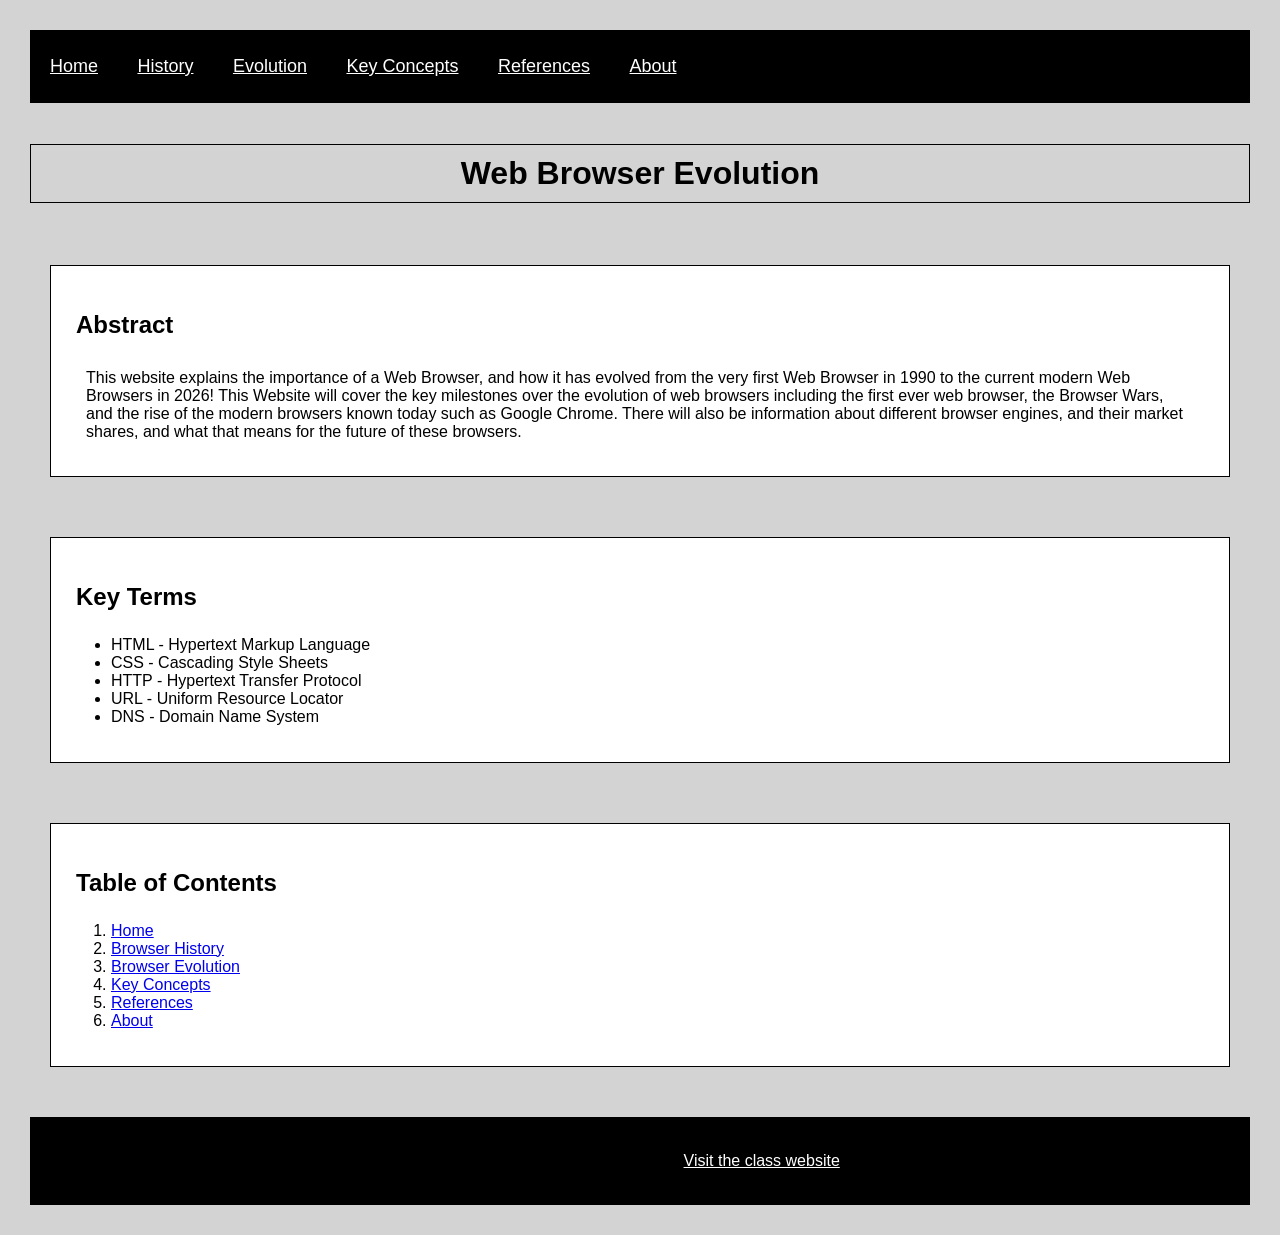
<file: index.html>
<!-- Tells the browser this is an HTML5 document -->
<!DOCTYPE html>
<!-- Tells the browser the language of the document is English -->
<html lang="en">
<head>
  <!-- Sets the character encoding to UTF-8, which supports most characters from all languages -->
  <meta charset="UTF-8">
  <!-- Makes the website responsive by setting the width to the devices screen width -->
  <meta name="viewport" content="width=device-width, initial-scale=1.0">
  <!-- Sets the title of the page on the browser tab-->
  <title>Web Browser Evolution - Home</title>
  <!-- Links the external CSS file for styling the webpage -->
  <link rel="stylesheet" href="style.css">
</head>
<body>

  <!-- Navigation menu, it displays links on all 6 pages to navigate the site-->
  <nav class="menu">
    <!-- Unordered list of links to the other pages on the website -->
    <ul>
      <!-- Each list item contains a link to a different page on the website -->
      <li><a href="index.html">Home</a></li>
      <li><a href="history.html">History</a></li>
      <li><a href="evolution.html">Evolution</a></li>
      <li><a href="concepts.html">Key Concepts</a></li>
      <li><a href="references.html">References</a></li>
      <li><a href="about.html">About</a></li>   
    </ul>
  </nav>

  <!-- Main Content has the primary information from the homepage -->
  <main>
    <!-- The main heading of the page, it is the largest text on the page -->
    <h1>Web Browser Evolution</h1>
    <!-- Abstract provides overview of the website -->
    <section id="abstract">
      <!-- Sub heading for the abstract section -->
      <h2>Abstract</h2>
      <!-- Brief description of the website's purpose and content -->
      <p>This website explains the importance of a Web Browser, and how it has evolved from the very first Web Browser in 1990 to the current modern Web Browsers in 2026! This Website will cover the key milestones over the evolution of web browsers including the first ever web browser, the Browser Wars, and the rise of the modern browsers known today such as Google Chrome. There will also be information about different browser engines, and their market shares, and what that means for the future of these browsers.</p>
    </section>
    <!-- Key Terms section that lists the 5 fundamental terms and their definitions -->
    <section id="key-terms">
      <!-- Sub heading for the key terms section -->
      <h2>Key Terms</h2>
      <!-- Unordered list of the 5 key terms and their definitions -->
      <ul>
        <!-- Each list item contains a key term and its definition -->
        <li>HTML - Hypertext Markup Language</li>
        <li>CSS - Cascading Style Sheets</li>
        <li>HTTP - Hypertext Transfer Protocol</li>
        <li>URL - Uniform Resource Locator</li>
        <li>DNS - Domain Name System</li>
      </ul>
    </section>
    <!-- Table of Contents provides numberd links to help the user jump to other pages -->
    <section id="table-of-contents">
      <!-- Sub heading for the table of contents section -->
      <h2>Table of Contents</h2>
      <!-- Ordered list of links to the other pages on the website -->
      <ol>
        <!-- Each list item contains a link to a different page on the website -->
        <li><a href="index.html">Home</a></li>
        <li><a href="history.html">Browser History</a></li>
        <li><a href="evolution.html">Browser Evolution</a></li>
        <li><a href="concepts.html">Key Concepts</a></li>
        <li><a href="references.html">References</a></li>
        <li><a href="about.html">About</a></li>
      </ol>
    </section>
  </main>

  <!-- Footer displays the class project note -->
  <footer>
    <!-- Footer text with a link to the class website -->
    <p>This is a class project for IT 3203. <a href="https://ksuweb.github.io/IT3203/">Visit the class website</a></p>
  </footer>

</body>
</html>
</file>
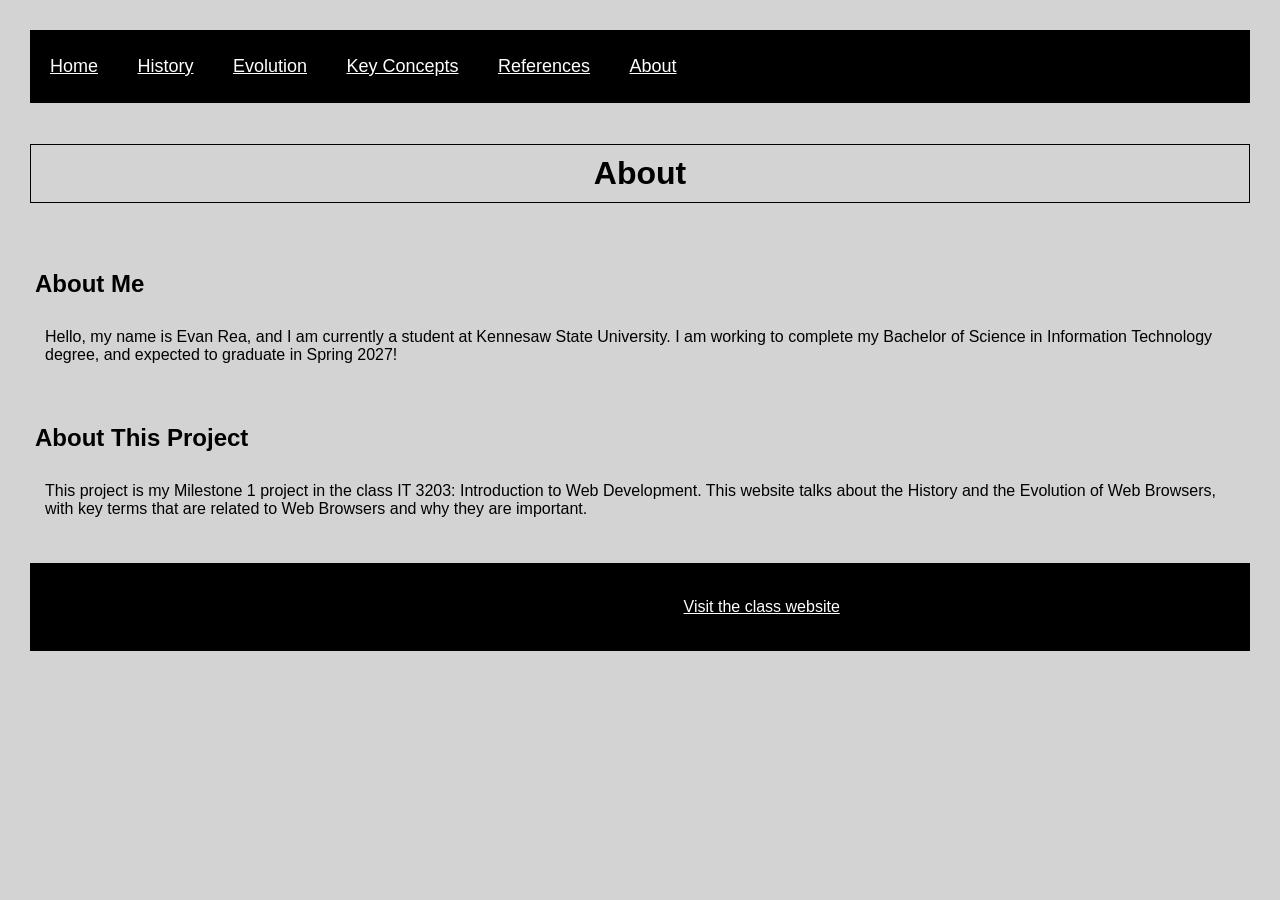
<file: about.html>
<!-- Tells the browser this is an HTML5 document -->
<!DOCTYPE html>
<!-- Tells the browser the language of the document is English -->
<html lang="en">
<head>
  <!-- Sets the character encoding to UTF-8, which supports most characters from all languages -->
  <meta charset="UTF-8">
  <!-- Makes the website responsive by setting the width to the devices screen width -->
  <meta name="viewport" content="width=device-width, initial-scale=1">
  <!-- Sets the title of the page on the browser tab-->
  <title>Web Browser Evolution - About</title>
  <!-- Links the external CSS file for styling the webpage -->
  <link rel="stylesheet" href="style.css">
</head>
<body>

  <!-- Navigation menu, it displays links on all 6 pages to navigate the site-->
  <nav class="menu">
    <!-- Unordered list of links to the other pages on the website -->
    <ul>
      <!-- Each list item contains a link to a different page on the website -->
      <li><a href="index.html">Home</a></li>
      <li><a href="history.html">History</a></li>
      <li><a href="evolution.html">Evolution</a></li>
      <li><a href="concepts.html">Key Concepts</a></li>
      <li><a href="references.html">References</a></li>
      <li><a href="about.html">About</a></li>
    </ul>
  </nav>

  <!-- Main Content displays information about me and the project -->
  <main>
    <!-- The main heading of the page, it is the largest text on the page -->
    <h1>About</h1>

    <!-- About Me displays information about me-->
    <section id="about-me">
      <!-- Sub heading for the about me section -->
      <h2>About Me</h2>
      <!-- describes me, my name, and my current education status -->
      <p>Hello, my name is Evan Rea, and I am currently a student at Kennesaw State University. I am working to complete my Bachelor of Science in Information Technology degree, and expected to graduate in Spring 2027!</p>
    </section>

    <!-- About This Project -->
    <section id="about-project">
      <!-- Sub heading for the about this project section -->
      <h2>About This Project</h2>
      <!-- describes the project, what it is about, and what it covers -->
      <p>This project is my Milestone 1 project in the class IT 3203: Introduction to Web Development. This website talks about the History and the Evolution of Web Browsers, with key terms that are related to Web Browsers and why they are important.</p>
    </section>
  </main>

  <!-- Footer displays the class project note -->
  <footer>
    <!-- Footer text with a link to the class website -->
    <p>This is a class project for IT 3203. <a href="https://ksuweb.github.io/IT3203/">Visit the class website</a></p>
  </footer>

</body>
</html>
</file>
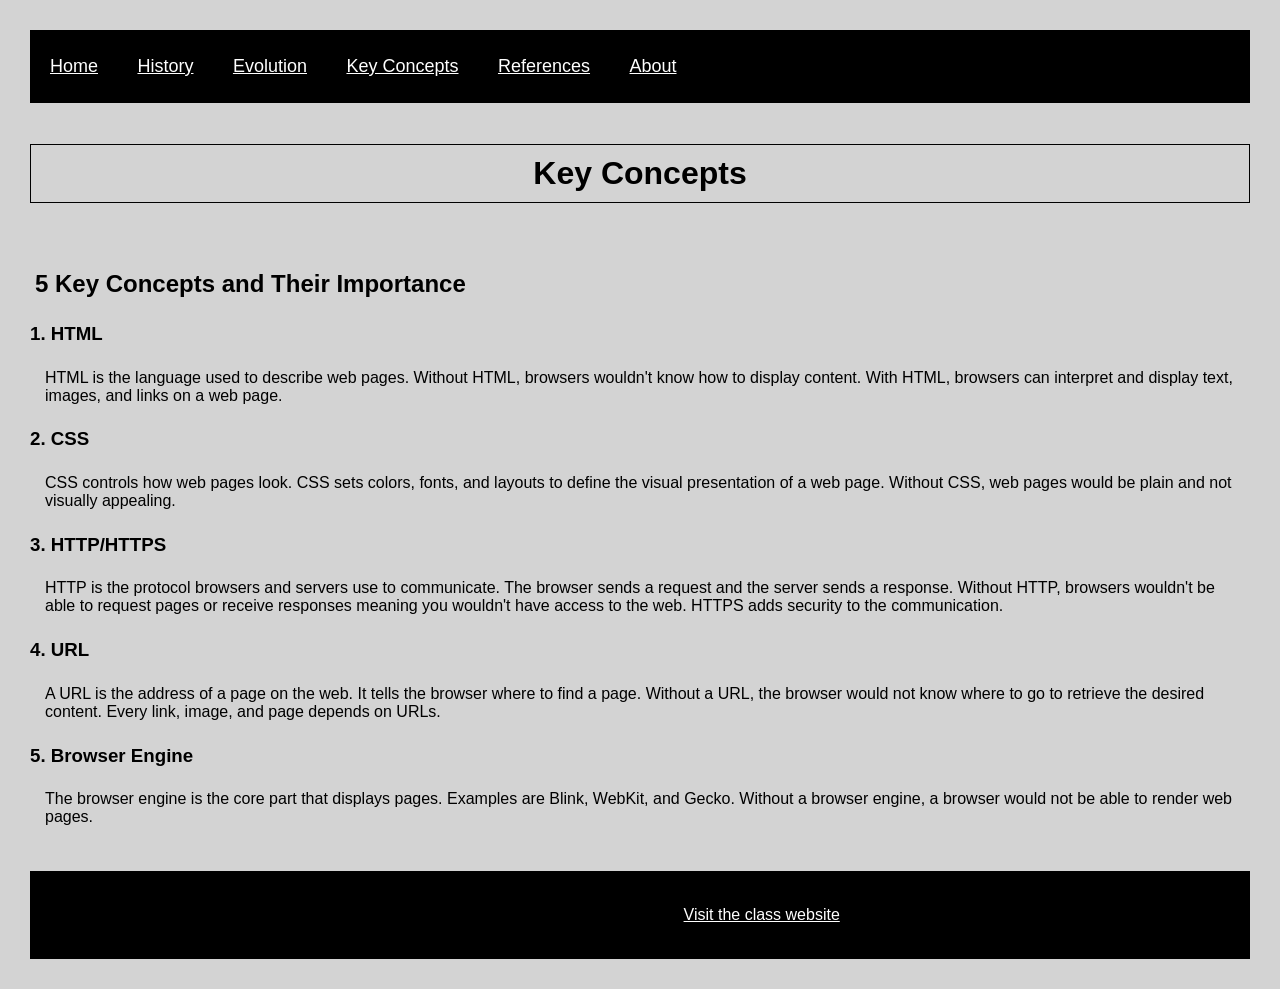
<file: concepts.html>
<!-- Tells the browser this is an HTML5 document -->
<!DOCTYPE html>
<!-- Tells the browser the language of the document is English -->
<html lang="en">
<head>
  <!-- Sets the character encoding to UTF-8, which supports most characters from all languages -->
  <meta charset="UTF-8">
  <!-- Makes the website responsive by setting the width to the devices screen width -->
  <meta name="viewport" content="width=device-width, initial-scale=1.0">
  <!-- Sets the title of the page on the browser tab-->
  <title>Web Browser Evolution - Key Concepts</title>
  <!-- Links the external CSS file for styling the webpage -->
  <link rel="stylesheet" href="style.css">
</head>
<body>

  <!-- Navigation menu displays the links to different sections of the website -->
  <nav class="menu">
    <!-- Unordered list of links to the other pages on the website -->
    <ul>
      <!-- Each list item contains a link to a different page on the website -->
      <li><a href="index.html">Home</a></li>
      <li><a href="history.html">History</a></li>
      <li><a href="evolution.html">Evolution</a></li>
      <li><a href="concepts.html">Key Concepts</a></li>
      <li><a href="references.html">References</a></li>
      <li><a href="about.html">About</a></li>
    </ul>
  </nav>

  <!-- Main Content displays the key concepts -->
  <main>
    <!-- The main heading of the page, it is the largest text on the page -->
    <h1>Key Concepts</h1>

    <!-- Key Concepts Overview explains the importance of each concept -->
    <section id="concept-list">
      <h2>5 Key Concepts and Their Importance</h2>
      <!-- Concept 1: HTML -->
      <h3>1. HTML</h3>
      <!-- describes HTML, the language used to describe web pages, and its importance in allowing browsers to interpret and display content -->
      <p>HTML is the language used to describe web pages. Without HTML, browsers wouldn't know how to display content. With HTML, browsers can interpret and display text, images, and links on a web page.</p>

      <!-- Concept 2: CSS -->
      <h3>2. CSS</h3>
      <!-- describes CSS, the language used to style web pages, and its importance in controlling the visual presentation of web pages -->
      <p>CSS controls how web pages look. CSS sets colors, fonts, and layouts to define the visual presentation of a web page. Without CSS, web pages would be plain and not visually appealing.</p>

      <!-- Concept 3: HTTP/HTTPS -->
      <h3>3. HTTP/HTTPS</h3>
      <!-- describes HTTP/HTTPS, the protocol used for communication between browsers and servers, and its importance in enabling web browsing -->
      <p>HTTP is the protocol browsers and servers use to communicate. The browser sends a request and the server sends a response. Without HTTP, browsers wouldn't be able to request pages or receive responses meaning you wouldn't have access to the web. HTTPS adds security to the communication.</p>

      <!-- Concept 4: URL -->
      <h3>4. URL</h3>
      <!-- describes URL, the address of a page on the web, and its importance in directing browsers to the correct location for retrieving content -->
      <p>A URL is the address of a page on the web. It tells the browser where to find a page. Without a URL, the browser would not know where to go to retrieve the desired content. Every link, image, and page depends on URLs.</p>

      <!-- Concept 5: Browser Engine -->
      <h3>5. Browser Engine</h3>
      <!-- describes the browser engine, the core part that displays pages, and its importance in rendering web pages -->
      <p>The browser engine is the core part that displays pages. Examples are Blink, WebKit, and Gecko. Without a browser engine, a browser would not be able to render web pages.</p>
    </section>
  </main>

  <!-- Footer displays the class project note -->
  <footer>
    <!-- Footer text with a link to the class website -->
    <p>This is a class project for IT 3203. <a href="https://ksuweb.github.io/IT3203/">Visit the class website</a></p>
  </footer>

</body>
</html>
</file>
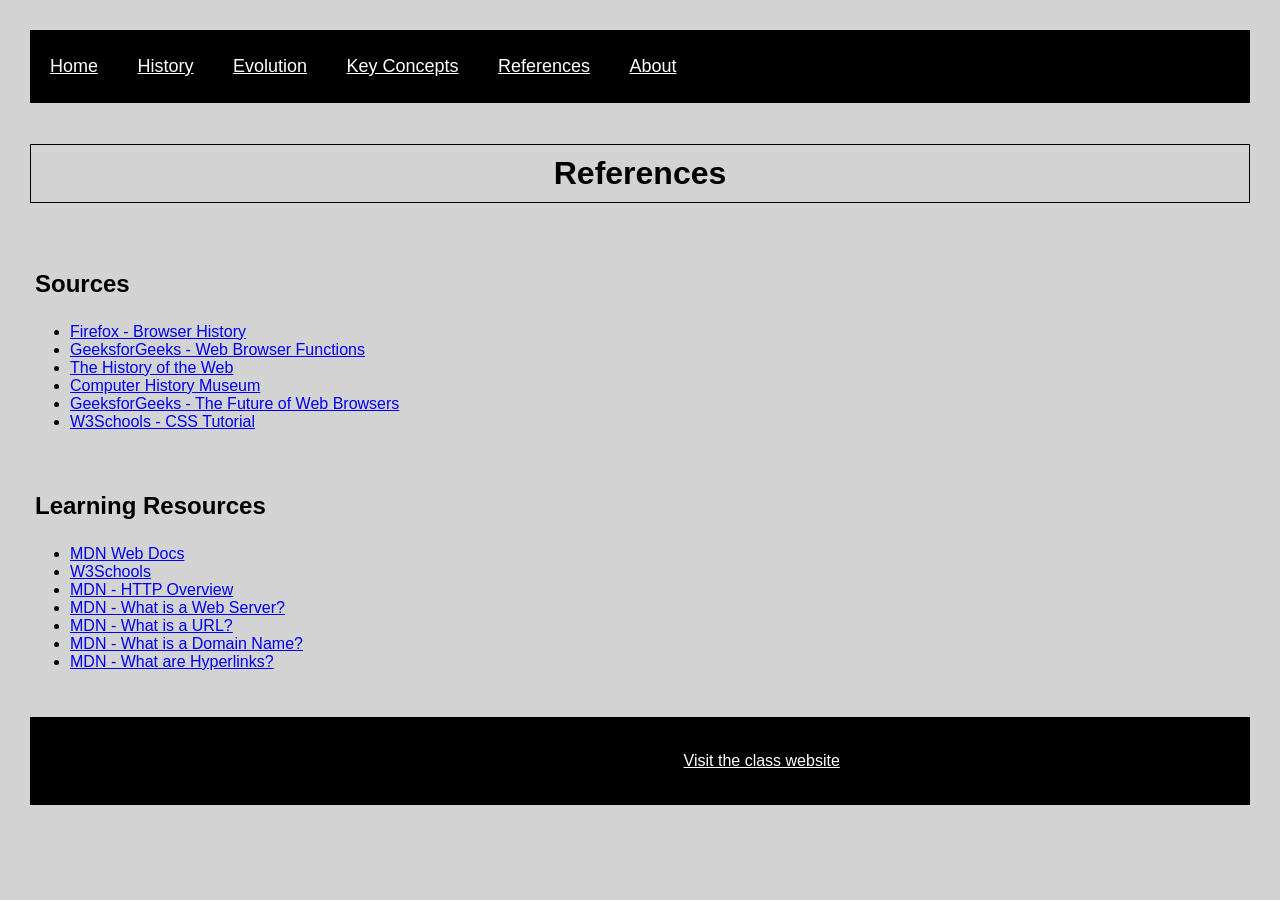
<file: references.html>
<!-- Tells the browser this is an HTML5 document -->
<!DOCTYPE html>
<!-- Tells the browser the language of the document is English -->
<html lang="en">
<head>
  <!-- Sets the character encoding to UTF-8, which supports most characters from all languages -->
  <meta charset="UTF-8">
  <!-- Makes the website responsive by setting the width to the devices screen width -->
  <meta name="viewport" content="width=device-width, initial-scale=1.0">
  <!-- Sets the title of the page on the browser tab-->
  <title>Web Browser Evolution - References</title>
  <!-- Links the external CSS file for styling the webpage -->
  <link rel="stylesheet" href="style.css">
</head>
<body>

  <!-- Navigation menu displays the links to different sections of the website -->
  <nav class="menu">
    <!-- Unordered list of links to the other pages on the website -->
    <ul>
      <!-- Each list item contains a link to a different page on the website -->
      <li><a href="index.html">Home</a></li>
      <li><a href="history.html">History</a></li>
      <li><a href="evolution.html">Evolution</a></li>
      <li><a href="concepts.html">Key Concepts</a></li>
      <li><a href="references.html">References</a></li>
      <li><a href="about.html">About</a></li>
    </ul>
  </nav>

  <!-- Main Content displays the references -->
  <main>
    <!-- The main heading of the page, it is the largest text on the page -->
    <h1>References</h1>

    <!-- Sources list the websites and articles used in the research -->
    <section id="references">
      <!-- Sub heading for the sources section -->
      <h2>Sources</h2>
      <!-- Unordered list of the sources used in the research -->
      <ul>
        <!-- Each list item contains a link to a source used in the research -->
        <li><a href="https://www.firefox.com/en-US/more/browser-history/">Firefox - Browser History</a></li>
        <li><a href="https://www.geeksforgeeks.org/websites-apps/functions-and-features-of-a-web-browser/">GeeksforGeeks - Web Browser Functions</a></li>
        <li><a href="https://thehistoryoftheweb.com/timeline/">The History of the Web</a></li>
        <li><a href="https://www.computerhistory.org/timeline/networking-the-web/">Computer History Museum</a></li>
        <li><a href="https://www.geeksforgeeks.org/techtips/the-future-of-web-browsers/">GeeksforGeeks - The Future of Web Browsers</a></li>
        <li><a href="https://www.w3schools.com/css/">W3Schools - CSS Tutorial</a></li>
      </ul>
    </section>

    <!-- Learning Resources list helpful websites used for people who want to learn more about web development -->
    <section id="resources">
      <!-- Sub heading for the learning resources section -->
      <h2>Learning Resources</h2>
      <!-- Unordered list of helpful websites for learning more about web development -->
      <ul>
        <li><a href="https://developer.mozilla.org/">MDN Web Docs</a></li>
        <li><a href="https://www.w3schools.com/">W3Schools</a></li>
        <li><a href="https://developer.mozilla.org/en-US/docs/Web/HTTP/Guides/Overview">MDN - HTTP Overview</a></li>
        <li><a href="https://developer.mozilla.org/en-US/docs/Learn_web_development/Howto/Web_mechanics/What_is_a_web_server">MDN - What is a Web Server?</a></li>
        <li><a href="https://developer.mozilla.org/en-US/docs/Learn_web_development/Howto/Web_mechanics/What_is_a_URL">MDN - What is a URL?</a></li>
        <li><a href="https://developer.mozilla.org/en-US/docs/Learn_web_development/Howto/Web_mechanics/What_is_a_domain_name">MDN - What is a Domain Name?</a></li>
        <li><a href="https://developer.mozilla.org/en-US/docs/Learn_web_development/Howto/Web_mechanics/What_are_hyperlinks">MDN - What are Hyperlinks?</a></li>
      </ul>
    </section>
  </main>

  <!-- Footer displays the class project note -->
  <footer>
    <!-- Footer text with a link to the class website -->
    <p>This is a class project for IT 3203. <a href="https://ksuweb.github.io/IT3203/">Visit the class website</a></p>
  </footer>

</body>
</html>
</file>
<file: style.css>
/* ID Selectors */
/* This code sets the base font to Arial, makes the text size 16px, give the page a lightgray background, sets the text color to black, and addes 20 pixel margins and 10 pixel padding around the body */
body {
  font-family: Arial;
  font-size: 16px;
  background-color: lightgray;
  color: black;
  margin: 20px;
  padding: 10px;
}
/* This makes the main heading text black, centers it, adds a black border around it, and gives it 10 pixels of solid black border, and gives it 10 pixels of padding inside the border */
h1 {
  color: black;
  text-align: center;
  border: 1px solid black;
  padding: 10px;
}
/* This makes the subheadings black, adds 5 pixels of padding, and gives them a top margin of 20 pixels down from the element above them to create space between sections */
h2 {
  color: black;
  padding: 5px;
  margin-top: 20px;
}
/* This makes the paragraph text black, adds 5 pixels of padding, and gives them a margin of 10 pixels of margin around the paragraphs so it dosent touch the elements next to it  */
p {
  color: black;
  padding: 5px;
  margin: 10px;
}
/* Makes the table take up 100% of the screen width, adds a 1 pixel black border, and adds 20px margin and 10px padding around the table */
table {
  border: 1px solid black;
  width: 100%;
  margin: 20px;
  padding: 10px;
}
/* Makes the table header backgroudn black, the text white, adds 10 pixels of padding inside the header cells, and gives it a 1 pixel solid black border around them */
th {
  background-color: black;
  color: white;
  padding: 10px;
  border: 1px solid black;
}
/* Adds a 1 pixel solid black border around the table cells and adds 10 pixels of padding to every table data cell */
td {
  border: 1px solid black;
  padding: 10px;
}
/* Adds a 1 pixel solid black boarder aroudn images, 5 pixel of padding inside the boarder, and 10px of margin outside the boarder to keep images seperated from the text */
img {
  border: 1px solid black;
  padding: 5px;
  margin: 10px;
}

/* Class selector - styles for the navigation menu */
/* Creates a black background for the menu bar, and adds 10px of padding inside, and pushes the content below it down by 20px */
.menu {
  background-color: black;
  padding: 10px;
  margin-bottom: 20px;
}
/* Removes the default padding from the unordered list inside the menu */
.menu ul {
  padding: 0;
}
/* Changes the display of the list items to inline so they sit side by side horizontally, and adds 15px of space to the right of each item */
.menu li {
  display: inline;
  margin-right: 15px;
}
/* Makes the menu link text white, sets the font size to 18px, and adds 10px of padding inside each link to make them easier to click */
.menu a {
  color: white;
  font-size: 18px;
  padding: 10px;
}

/* Changes the background color of the links to gray when the user hovers over them */

.menu a:hover {
  background-color: gray;
}

/* ID selectors - styles for specific sections */
/* Gives the abstract section a white background, a 1px solid black boarder, 20px of padding inside the box, and 20px of margin outisde the box */
#abstract {
  background-color: white;
  border: 1px solid black;
  padding: 20px;
  margin: 20px;
}
/* Gives the key terms section a white background, a 1px solid black boarder, 20px of padding inside the box, and 20px of margin outisde the box */
#key-terms {
  background-color: white;
  border: 1px solid black;
  padding: 20px;
  margin: 20px;
}
/* Gives the table of contents section a white background, a 1px solid black boarder, 20px of padding inside the box, and 20px of margin outisde the box */
#table-of-contents {
  background-color: white;
  border: 1px solid black;
  padding: 20px;
  margin: 20px;
}

/* Layout - CSS Grid (required by assignment) */
/*This code uses CSS Grid to stack the main content in a single column that takes up 100% of the width, and adds 20px of space between each grid item */ 
main {
  display: grid;
  grid-template-columns: 100%;
  grid-gap: 20px;
}

/* Footer */
/* Creates a black background for the footer, makes the text white, adds 20px of padding inside the footer, and centers the text */
footer {
  background-color: black;
  color: white;
  padding: 20px;
  margin-top: 30px;
  text-align: center;
}
/* Makes the links in the footer white, and removes the underline from them */
footer a {
  color: white;
}
/* Changes the background color of the links in the footer to gray when the user hovers over them */
footer a:hover {
  background-color: gray;
}
</file>
